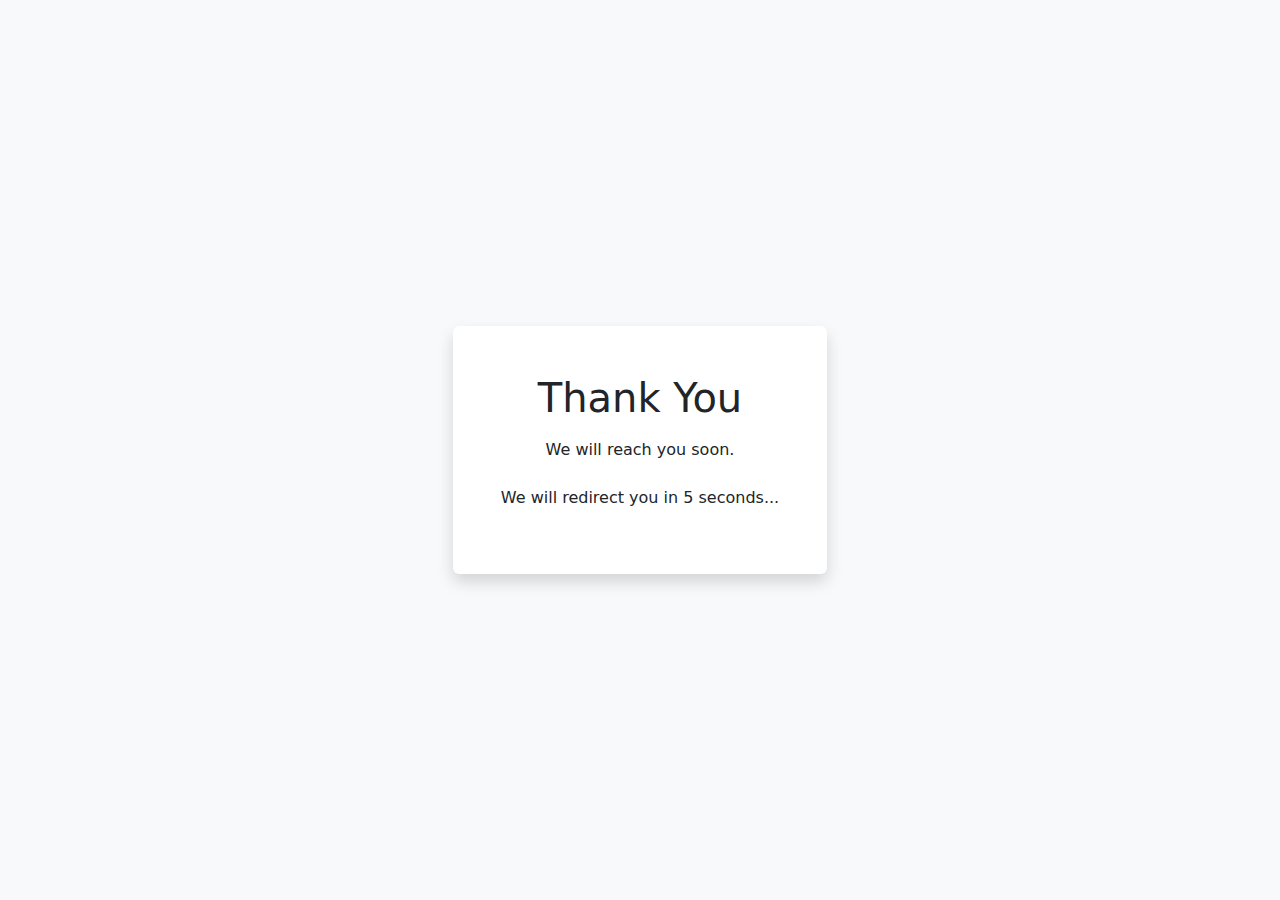
<file: files/complain/index.html>
<!DOCTYPE html>
<html lang="en">
<head>
  <meta charset="UTF-8">
  <meta http-equiv="X-UA-Compatible" content="IE=edge">
  <meta name="viewport" content="width=device-width, initial-scale=1.0">
  <title>Order Confirmation</title>
  <!-- Bootstrap CDN -->
  <link href="https://cdn.jsdelivr.net/npm/bootstrap@5.3.2/dist/css/bootstrap.min.css" rel="stylesheet">
</head>
<body class="d-flex justify-content-center align-items-center vh-100 bg-light">

  <div class="text-center p-5 bg-white shadow rounded">
    <h1 class="mb-3">Thank You</h1>
    <p class="mb-4">We will reach you soon.</p>
    <p id="redirect-text">We will redirect you in <span id="countdown">5</span> seconds...</p>
  </div>

  <script>
    let countdown = 5; // seconds
    const countdownEl = document.getElementById('countdown');

    const interval = setInterval(() => {
      countdown--;
      countdownEl.textContent = countdown;
      if (countdown <= 0) {
        clearInterval(interval);
        // Redirect to another page
        window.location.href = "../../"; // change this to your URL
      }
    }, 1000);
  </script>

  <!-- Bootstrap JS (optional, only if you need components like modal) -->
  <script src="https://cdn.jsdelivr.net/npm/bootstrap@5.3.2/dist/js/bootstrap.bundle.min.js"></script>
</body>
</html>
</file>
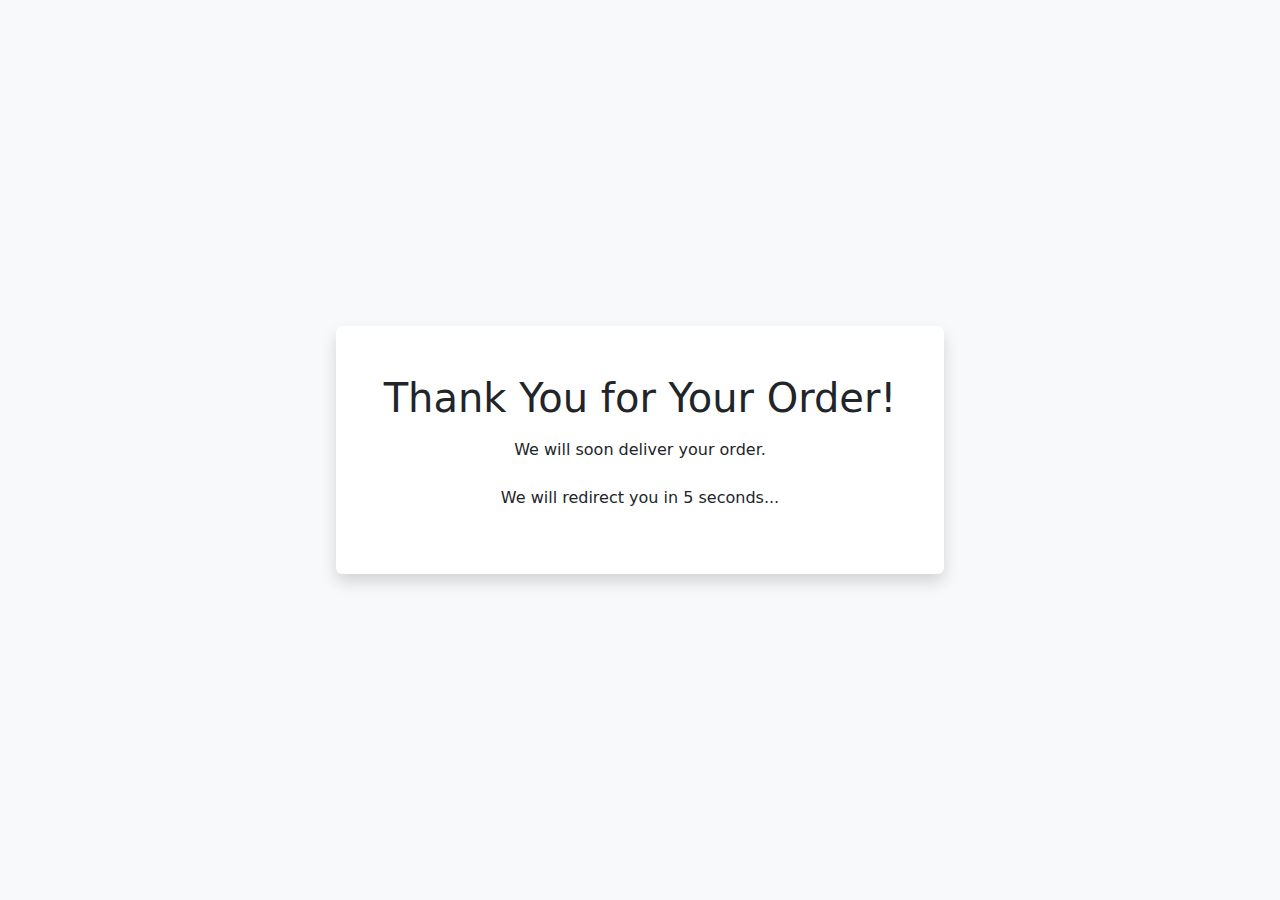
<file: files/complete/index.html>
<!DOCTYPE html>
<html lang="en">
<head>
  <meta charset="UTF-8">
  <meta http-equiv="X-UA-Compatible" content="IE=edge">
  <meta name="viewport" content="width=device-width, initial-scale=1.0">
  <title>Order Confirmation</title>
  <!-- Bootstrap CDN -->
  <link href="https://cdn.jsdelivr.net/npm/bootstrap@5.3.2/dist/css/bootstrap.min.css" rel="stylesheet">
</head>
<body class="d-flex justify-content-center align-items-center vh-100 bg-light">

  <div class="text-center p-5 bg-white shadow rounded">
    <h1 class="mb-3">Thank You for Your Order!</h1>
    <p class="mb-4">We will soon deliver your order.</p>
    <p id="redirect-text">We will redirect you in <span id="countdown">5</span> seconds...</p>
  </div>

  <script>
    let countdown = 5; // seconds
    const countdownEl = document.getElementById('countdown');

    const interval = setInterval(() => {
      countdown--;
      countdownEl.textContent = countdown;
      if (countdown <= 0) {
        clearInterval(interval);
        // Redirect to another page
        window.location.href = "../../"; // change this to your URL
      }
    }, 1000);
  </script>

  <!-- Bootstrap JS (optional, only if you need components like modal) -->
  <script src="https://cdn.jsdelivr.net/npm/bootstrap@5.3.2/dist/js/bootstrap.bundle.min.js"></script>
</body>
</html>
</file>
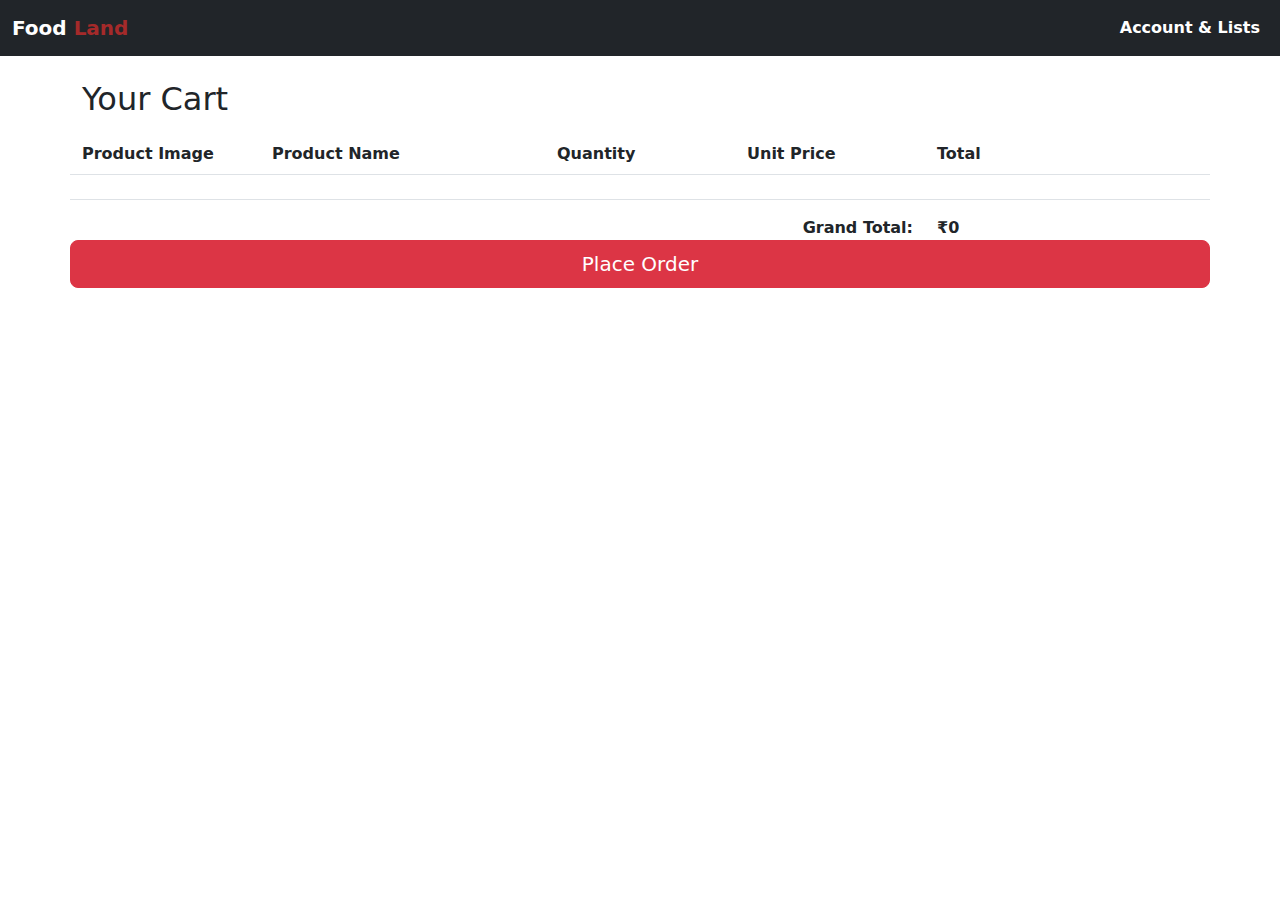
<file: files/odering/index.html>
<!DOCTYPE html>
<html lang="en">
<head>
    <meta charset="UTF-8">
    <meta name="viewport" content="width=device-width, initial-scale=1.0">
    <title>Document</title>
    <link rel="stylesheet" href="../bootstrap-5.3.8-dist/css/bootstrap.min.css">
</head>
<body>
    
    <nav class="navbar navbar-expand-lg navbar-dark bg-dark">
        <div class="container-fluid">
          
          <a class="navbar-brand fw-bold">Food <span style="color: brown;">Land</span></a>
        
          <ul class="navbar-nav mb-2 mb-lg-0">
            <li class="nav-item">
              <a class="nav-link text-white" href="#"><strong>Account & Lists</strong></a>
            </li>
          </ul>
        </div>
    </nav>


    <div class="container my-4">
        <h2 class="mb-4">Your Cart</h2>
        <div class="row fw-bold border-bottom pb-2 mb-2">
          <div class="col-2">Product Image</div>
          <div class="col-3">Product Name</div>
          <div class="col-2">Quantity</div>
          <div class="col-2">Unit Price</div>
          <div class="col-3">Total</div>
        </div>
    
    <div class="row align-items-center mb-3" id="items-lister">
    <!-- items added there hehe-->
    </div>

  <!-- Cart Total -->
  <div class="row border-top pt-3 fw-bold">
    <div class="col-9 text-end">Grand Total:</div>
    <div class="col-3" id="total-price">₹0</div>
    <button class="btn btn-danger btn-lg" id="place-order" onclick="ready()">Place Order</button>
    <br>
  </div>
    

    <script src="script.js"></script>
    <script src="../bootstrap-5.3.8-dist/js/bootstrap.min.js"></script>
</body>
</html>
</file>
